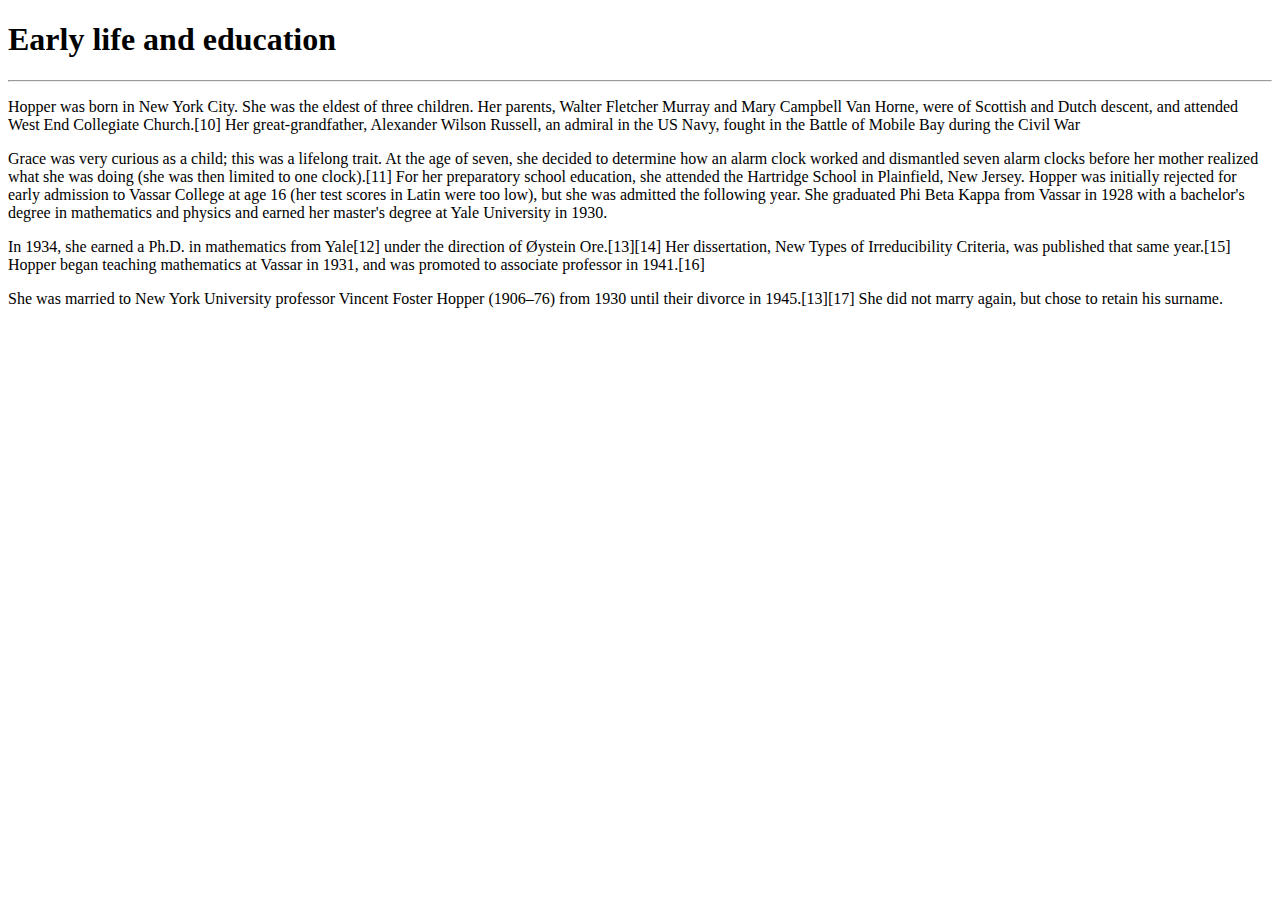
<file: information.html>
<!DOCTYPE html>
<html>
  <head>
    <meta charset="utf-8">
    <title>Info</title>
  </head>
  <body>
    <h1>Early life and education</h1>
    <hr>
    <p>Hopper was born in New York City. She was the eldest of three children. Her parents, Walter Fletcher Murray and Mary Campbell Van Horne, were of Scottish and Dutch descent, and attended West End Collegiate Church.[10] Her great-grandfather, Alexander Wilson Russell, an admiral in the US Navy, fought in the Battle of Mobile Bay during the Civil War</p>
    <p>Grace was very curious as a child; this was a lifelong trait. At the age of seven, she decided to determine how an alarm clock worked and dismantled seven alarm clocks before her mother realized what she was doing (she was then limited to one clock).[11] For her preparatory school education, she attended the Hartridge School in Plainfield, New Jersey. Hopper was initially rejected for early admission to Vassar College at age 16 (her test scores in Latin were too low), but she was admitted the following year. She graduated Phi Beta Kappa from Vassar in 1928 with a bachelor's degree in mathematics and physics and earned her master's degree at Yale University in 1930.</p>
    <p>In 1934, she earned a Ph.D. in mathematics from Yale[12] under the direction of Øystein Ore.[13][14] Her dissertation, New Types of Irreducibility Criteria, was published that same year.[15] Hopper began teaching mathematics at Vassar in 1931, and was promoted to associate professor in 1941.[16]</p>
    <p>She was married to New York University professor Vincent Foster Hopper (1906–76) from 1930 until their divorce in 1945.[13][17] She did not marry again, but chose to retain his surname.</p>

  </body>
</html>
</file>
